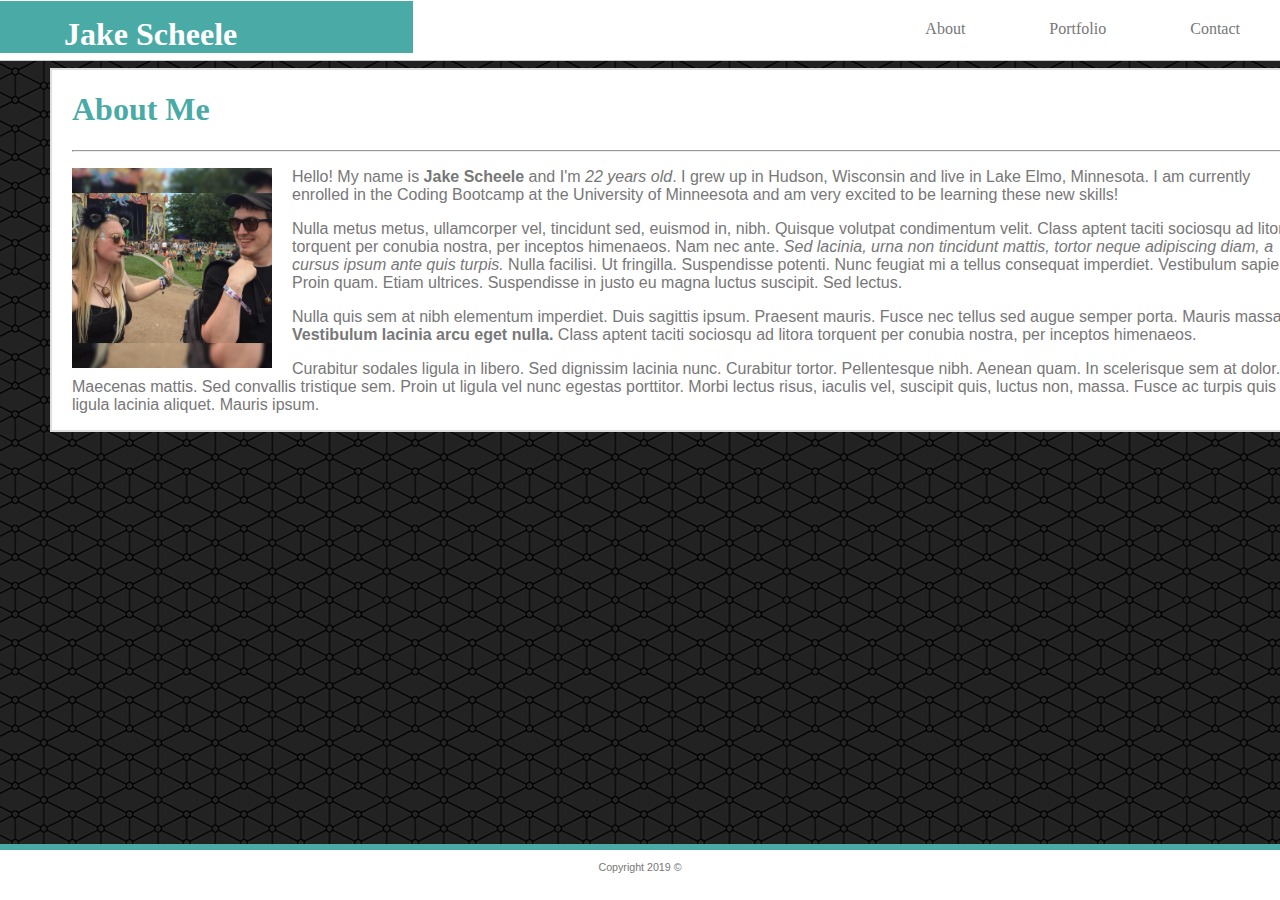
<file: index.html>
<!DOCTYPE html>
<html>

<head>
    <title>About Me</title>
    <meta name="viewport" content="width=device-width, initial-scale=1">
    <!--Linking CSS file-->
    <link rel="stylesheet" type="text/css" href="assets/css/style.css" />
</head>

<body background="assets/images/connectwork.png">

    <header class="header">
        <h1 id="myname"><span>Jake Scheele</span></h1>
        <div id="links">
            <a class="links" href=index.html>About</a>
            <a class="links" href=portfolio.html>Portfolio</a>
            <a class="links" href=contact.html>Contact</a>
        </div>

    </header>

    <br>

    <main class="container">
        <div class="mainbody">
            <h1 id="about">About Me</h1>
            <hr />
            <p>
                <img id="profile" src="assets/images/profilePic.jpg" alt="Jake's Profile Picture" height="200px">
                Hello! My name is <b>Jake Scheele</b> and I'm <i>22 years old</i>. I grew up in Hudson, Wisconsin and
                live in Lake Elmo, Minnesota.
                I am currently enrolled in the Coding Bootcamp at the University of Minneesota and am very excited to
                be learning these new skills!
            </p>
            <p>
                Nulla metus metus, ullamcorper vel, tincidunt sed, euismod in, nibh. Quisque volutpat condimentum
                velit. Class aptent taciti sociosqu ad litora torquent per conubia nostra, per inceptos himenaeos. Nam
                nec ante. <i>Sed lacinia, urna non tincidunt mattis, tortor neque adipiscing diam, a cursus ipsum ante
                    quis turpis.</i> Nulla facilisi. Ut fringilla. Suspendisse potenti. Nunc feugiat mi a tellus
                consequat
                imperdiet. Vestibulum sapien. Proin quam. Etiam ultrices. Suspendisse in justo eu magna luctus
                suscipit. Sed lectus.
            </p>
            <p>
                Nulla quis sem at nibh elementum imperdiet. Duis sagittis ipsum. Praesent mauris. Fusce nec tellus sed
                augue semper porta. Mauris massa. <strong>Vestibulum lacinia arcu eget nulla.</strong> Class aptent
                taciti sociosqu ad
                litora torquent per conubia nostra, per inceptos himenaeos.
            </p>
            <p>
                Curabitur sodales ligula in libero. Sed dignissim lacinia nunc. Curabitur tortor. Pellentesque nibh.
                Aenean quam. In scelerisque sem at dolor. Maecenas mattis. Sed convallis tristique sem. Proin ut ligula
                vel nunc egestas porttitor. Morbi lectus risus, iaculis vel, suscipit quis, luctus non, massa. Fusce ac
                turpis quis ligula lacinia aliquet. Mauris ipsum.
            </p>
        </div>

    </main>

    <footer>
        <p class="footer text">
            Copyright 2019 ©
        </p>
    </footer>
</body>

</html>
</file>
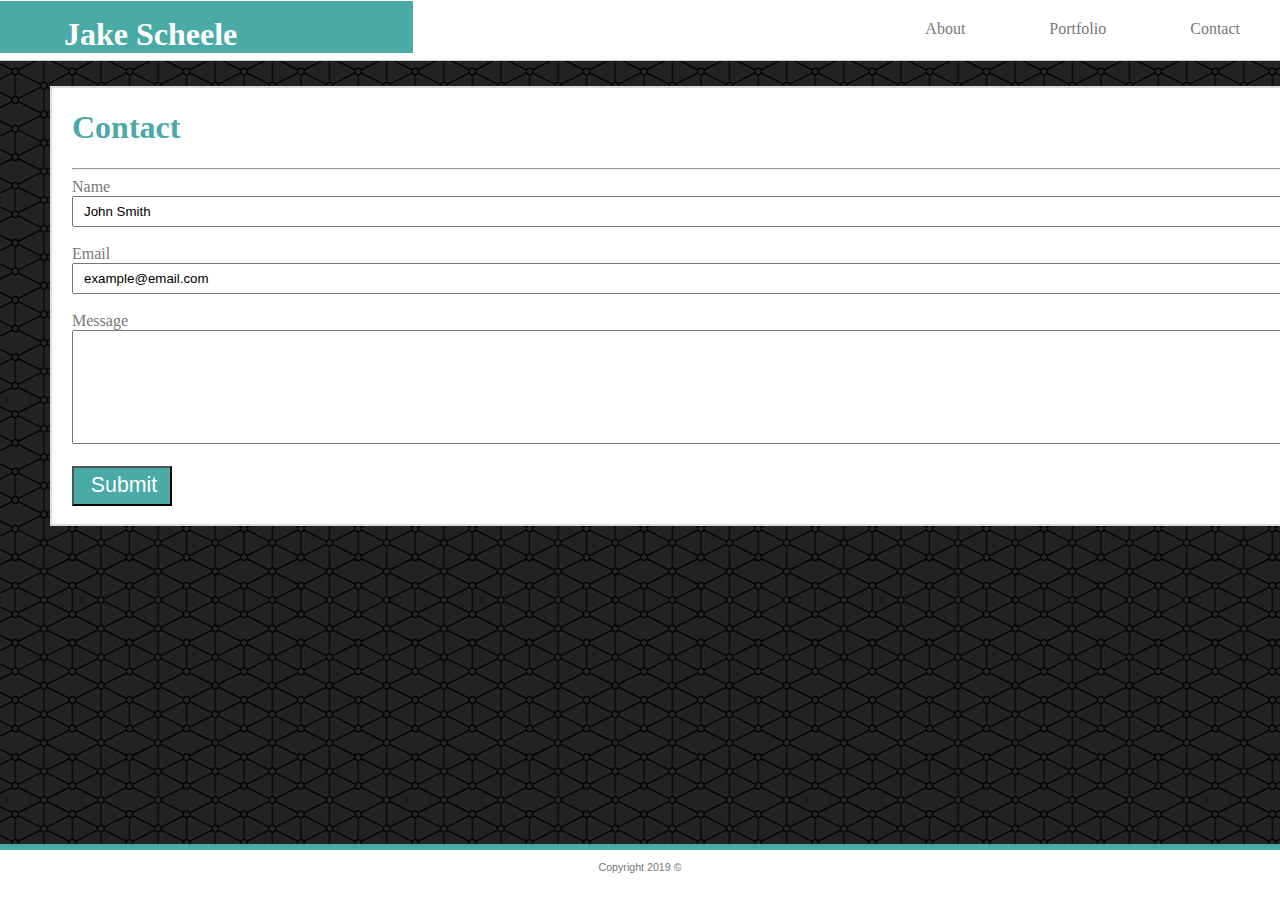
<file: contact.html>
<!DOCTYPE html>
<html>

<head>
    <title>Contact</title>
    <meta name="viewport" content="width=device-width, initial-scale=1">
    <!--Linking CSS file-->
    <link rel="stylesheet" type="text/css" href="assets/css/style.css" />
</head>

<body background="assets/images/connectwork.png">

    <header class="header">
        <div id="header-content">
            <h1 id="myname"><span>Jake Scheele</span></h1>
            <div id="links">
                <a class="links" href=index.html>About</a>
                <a class="links" href=portfolio.html>Portfolio</a>
                <a class="links" href=contact.html>Contact</a>
            </div>
        </div>
    </header>

    <br><br>

    <main class="container">
        <div class="mainbody">
            <h1 id="about">Contact</h1>
            <hr />

            <form>
                Name
                <br>
                <input class="input-small" type="text" value="John Smith">
                <br><br>
                Email
                <br>
                <input class="input-small" type="text" value="example@email.com">
                <br><br>
                Message
                <br>
                <textarea class="input-large"></textarea>
                <br><br>
                <input class="submit" type="submit" value="Submit">
                <br><br>
            </form>

        </div>

        <br><br>

    </main>

    <footer>
        <p class="footer text">
            Copyright 2019 ©
        </p>
    </footer>
</body>

</html>
</file>
<file: assets/css/style.css>
body {
    /* margin-left: 25%;
    margin-right: 25%; */
    height: 100%;
    margin: 0;
}
header {
    /* float:left; */
    width: 100%;
    height: 60px;
    border-bottom: 1.5px solid #cccccc;
    background-color: white;
    position: fixed;
}
#myname {
    /* margin:auto; */
    float: left;
    float: 
    height: 45px;
    width: 285px;
    padding-left: 5%;
    padding-right: 5%;
    padding-top: 15px;
    position: absolute;
    top: -20px;
    color: white;
    background-color: #4aaaa5;
    font-family: 'Georgia', Times, Times New Roman, serif;
}
#links {
    margin-top: 15pt;
    float: right;
}
.links {
    padding: 20px;
    padding-top: 20px;
    padding-bottom: 20px;
    text-decoration: none;
    font-style: normal;
    color:#777777;
    margin: 20px;
}
.links:hover {
    /* line-height: 70px; */
    color:white;
    background-color:#4aaaa5
}

.container { 
    margin: auto;
    padding: 50px;
    width: 100%;
    height: 100%;
}
.mainbody {
    margin: auto;
    background-color:white;
    color:#777777;
    border: 2pt solid #dddddd;
    /* width: 960px; */
    padding-left: 20px;
    padding-right: 20px;
}
#about {
    color: #4aaaa5
}
#profile {
    padding-right: 20px;
    float: left;
}
p {
   font-family: 'Arial', 'Helvetica Neue', Helvetica, sans-serif;
}


footer {
    height: 50px;
    width: 100%;
    text-align: center;
    font-size: 8pt;
    border-top: 5pt solid #4aaaa5;
    color:#777777;
    background-color:white;
    position: fixed;
    bottom: 0;
}
input {
    padding-left: 10px;
    font-family: 'Arial', 'Helvetica Neue', Helvetica, sans-serif;
}
.input-small {
    height: 25px;
    width: 100%;
}
.input-large {
    padding-top: 10px;
    padding-left: 10px;
    height: 100px;
    width: 100%;

}
.submit {
    height: 40px;
    width: 100px;
    color: white;
    background-color:#4aaaa5;
    font-size: 16pt;
    font-family: 'Arial', 'Helvetica Neue', Helvetica, sans-serif;
}
ul {
    list-style-type: none;
}
.grid {
    float: left;
    position: relative;
    margin: 10px;
    width: 300px;
    opacity: 1;
   /* height: 250px; */
}
.grid-image:hover {
    opacity: 0.3;
  }
#pic-words {
   position: absolute;
   width: 91%;
   background-color: #4aaaa5;
   color: white;
   bottom: 20px;
   left: 0;
   font-size: 18px;
   text-align: center;
   padding-top: 24px;
   padding: 13.5px;
}
.clearfix {
    overflow: auto;
}




/*------------ BEGINNING OF MEDIA QUERIES ASSIGNMENT-----------*/



@media screen and (max-width: 980px) {
  .mainbody {
    width:100%;
 }
 
 @media screen and (max-width: 768px) {
    .mainbody {   
       width:70%;
   }
   .links {
       float: none;
   }

 @media screen and (max-width: 640px) {
    header { 
        Position: static;
    }
    #myname {    
        text-align: center; 
        width:100%;
    }
    .mainbody {
        width: 40%;
    }
    p {
        clear:both;
    }
    .profile {
        padding-right:0px;
        padding-bottom:20px;
    }
   }
</file>
